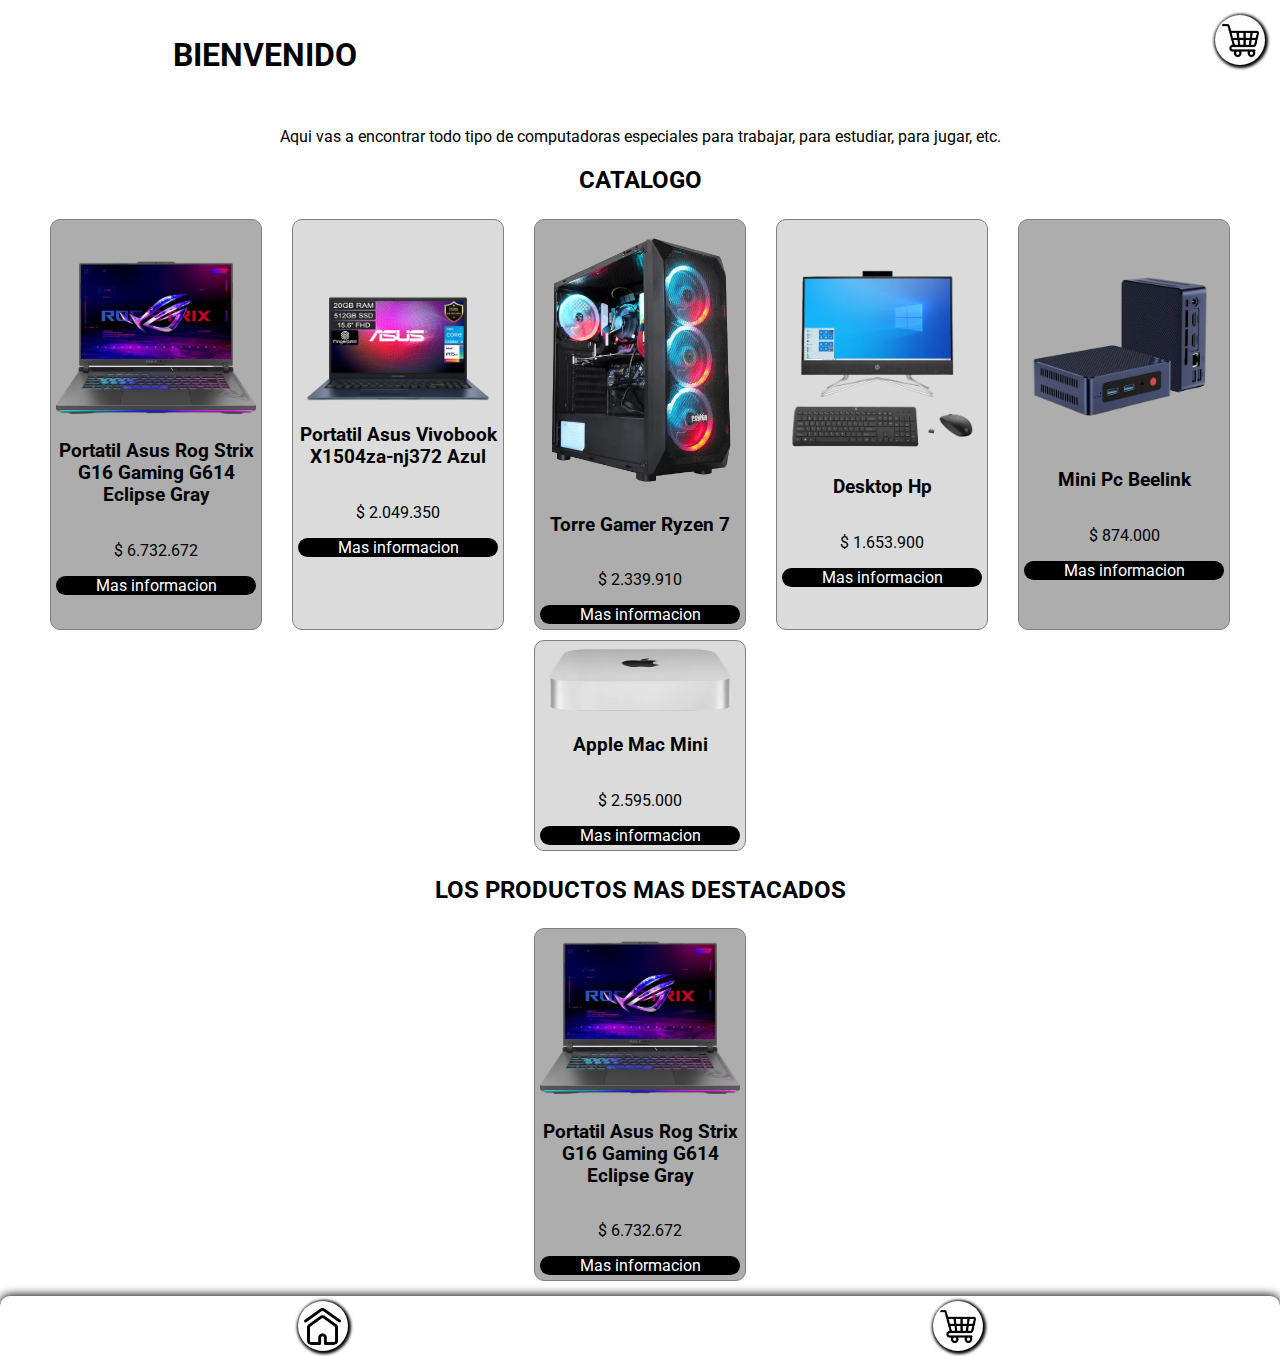
<file: Tienda_de_computadoras/Index.html>
<!DOCTYPE html>
<html lang="en">
    <head>
        <meta charset="UTF-8" />
        <meta name="viewport" content="width=device-width, initial-scale=1.0" />
        <title>Tienda de computadoras</title>
        <link rel="stylesheet" href="./style.css" />
        <script defer src="./script.js"></script>
    </head>
    <body>
        <header>
            <h1>Bienvenido</h1>
            <a href="./html/Carrito.html">
                <img
                    src="./Resources/img/Carrito_compras.png"
                    alt="Carrito_Compras"
                />
            </a>
        </header>
        <main>
            <p>
                Aqui vas a encontrar todo tipo de computadoras especiales para
                trabajar, para estudiar, para jugar, etc.
            </p>
            <h2>Catalogo</h2>
            <section id="Catalogo"></section>
            <h2>Los productos mas destacados</h2>
            <section id="Destacado"></section>
            <footer>
                <a href="./Index.html">
                    <img src="./Resources/img/Casa.png" alt="Inicio" />
                </a>
                <a href="./html/Carrito.html">
                    <img
                        src="./Resources/img/Carrito_compras.png"
                        alt="Carrito_Compras"
                    />
                </a>
            </footer>
        </main>
    </body>
</html>
</file>
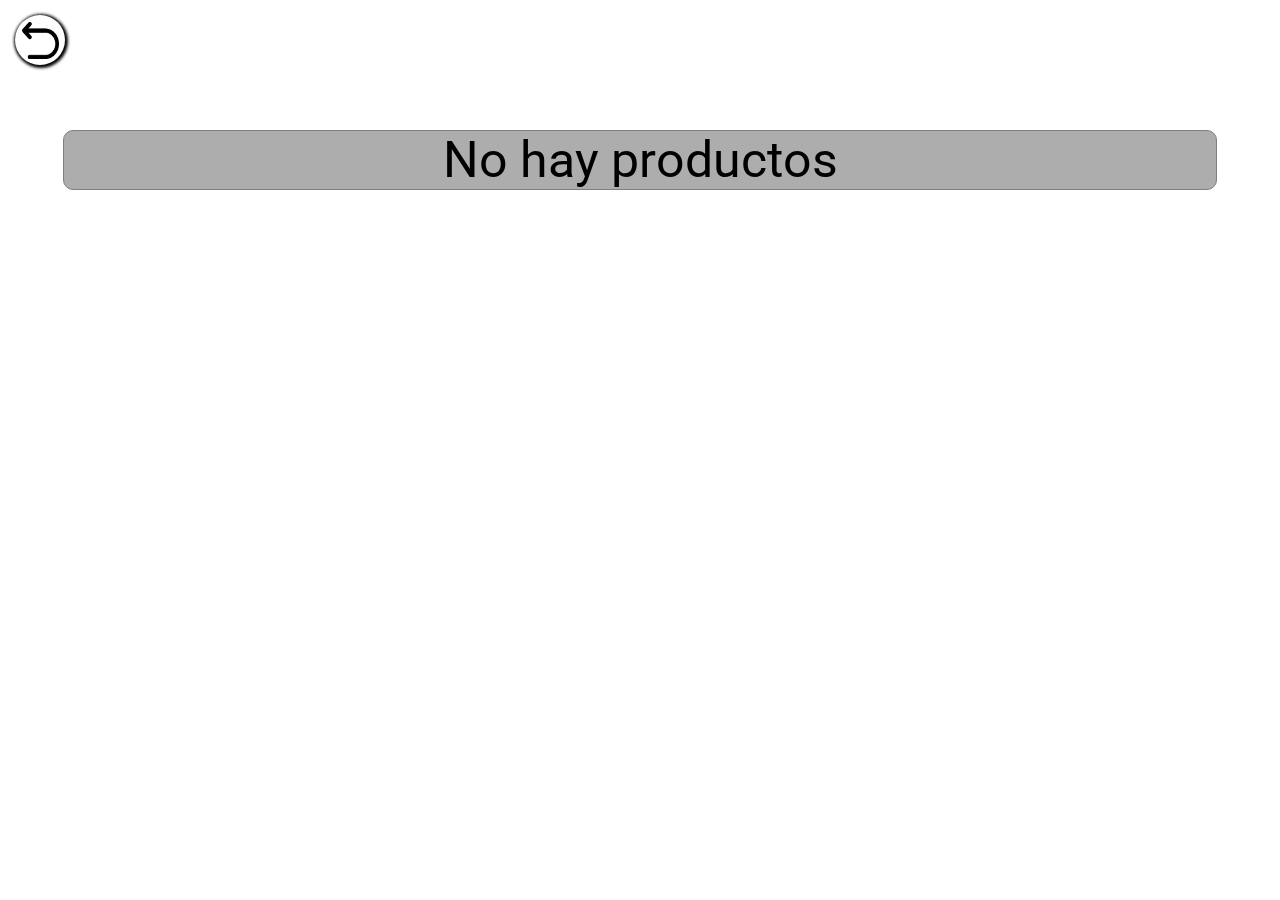
<file: Tienda_de_computadoras/html/Carrito.html>
<!DOCTYPE html>
<html lang="en">
    <head>
        <meta charset="UTF-8" />
        <meta name="viewport" content="width=device-width, initial-scale=1.0" />
        <title>Carrito</title>
        <link rel="stylesheet" href="../css/Carrito.css" />
        <script src="../js/carrito.js"></script>
    </head>
    <body>
        <header>
            <a href="../Index.html">
                <img src="../Resources/img/Regresar.png" alt="Regresar" />
            </a>
        </header>
        <main>
        </main>
    </body>
</html>
</file>
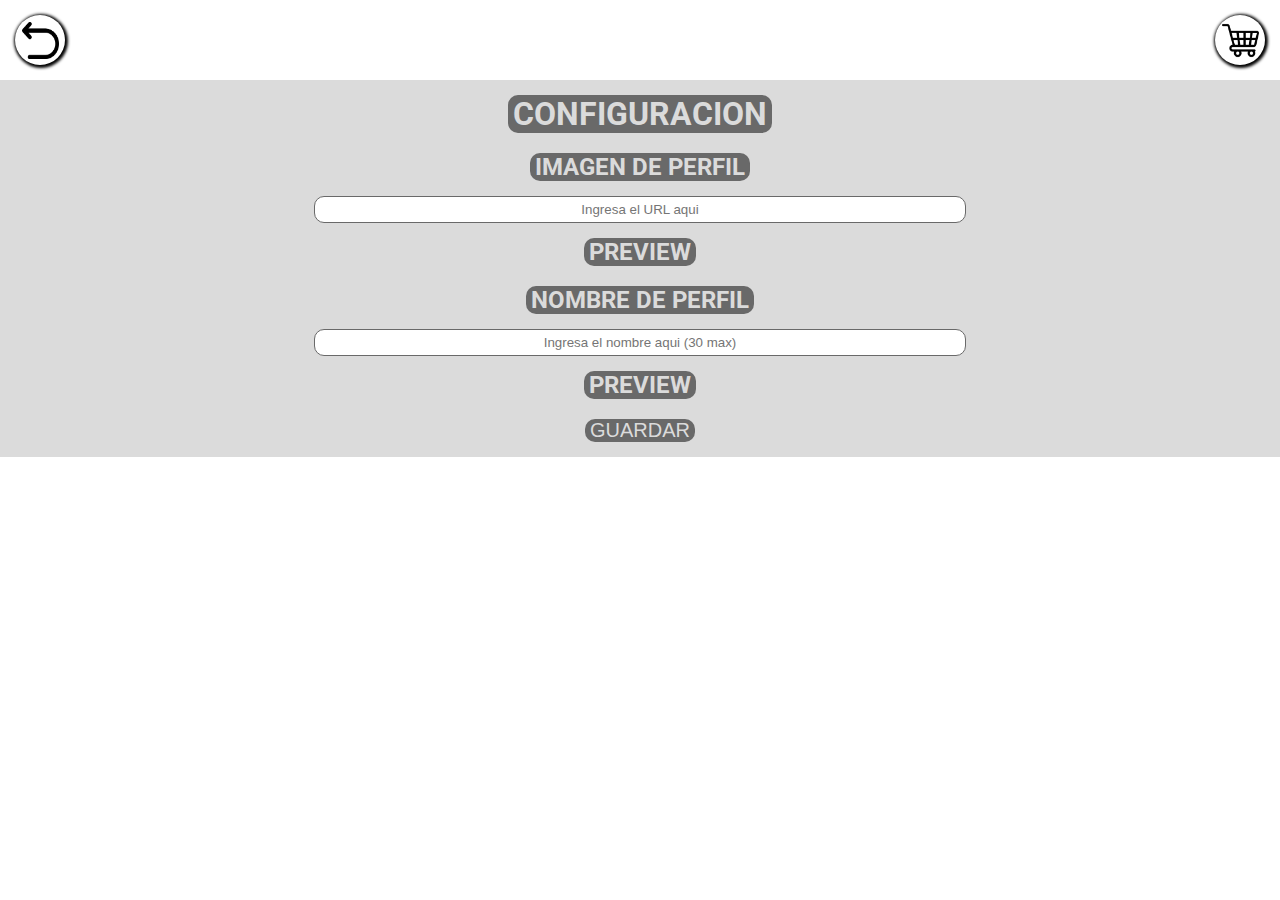
<file: Tienda_de_computadoras/html/Perfil.html>
<!DOCTYPE html>
<html lang="en">
    <head>
        <meta charset="UTF-8" />
        <meta name="viewport" content="width=device-width, initial-scale=1.0" />
        <title>Perfil</title>
        <link rel="stylesheet" href="../css/Perfil.css" />
        <script defer src="../js/Perfil.js"></script>
    </head>
    <body>
        <header>
            <a href="../Index.html">
                <img src="../Resources/img/Regresar.png" alt="Regresar" />
            </a>
            <a href="../html/Carrito.html">
                <img
                    src="../Resources/img/Carrito_compras.png"
                    alt="Carrito_Compras"
                />
            </a>
        </header>
        <main>
            <h1>Configuracion</h1>
            <h2>Imagen de perfil</h2>
            <input
                type="text"
                id="imagen_perfil"
                placeholder="Ingresa el URL aqui"
                onchange="imagenPerfil()"
            />
            <h2>Preview</h2>
            <img
                id="preview_imagen"
                alt="preview_imagen"
                style="display: none"
                onerror="changeError(event)"
            />
            <h2>Nombre de perfil</h2>
            <input
                type="text"
                id="nombre_perfil"
                placeholder="Ingresa el nombre aqui (30 max)"
                onchange="nombrePerfil()"
            />
            <h2>Preview</h2>
            <h3 id="preview_nombre" style="display: none"></h3>
            <button id="guardar_btn" onclick="guardarInformacion()">Guardar</button>
        </main>
    </body>
</html>
</file>
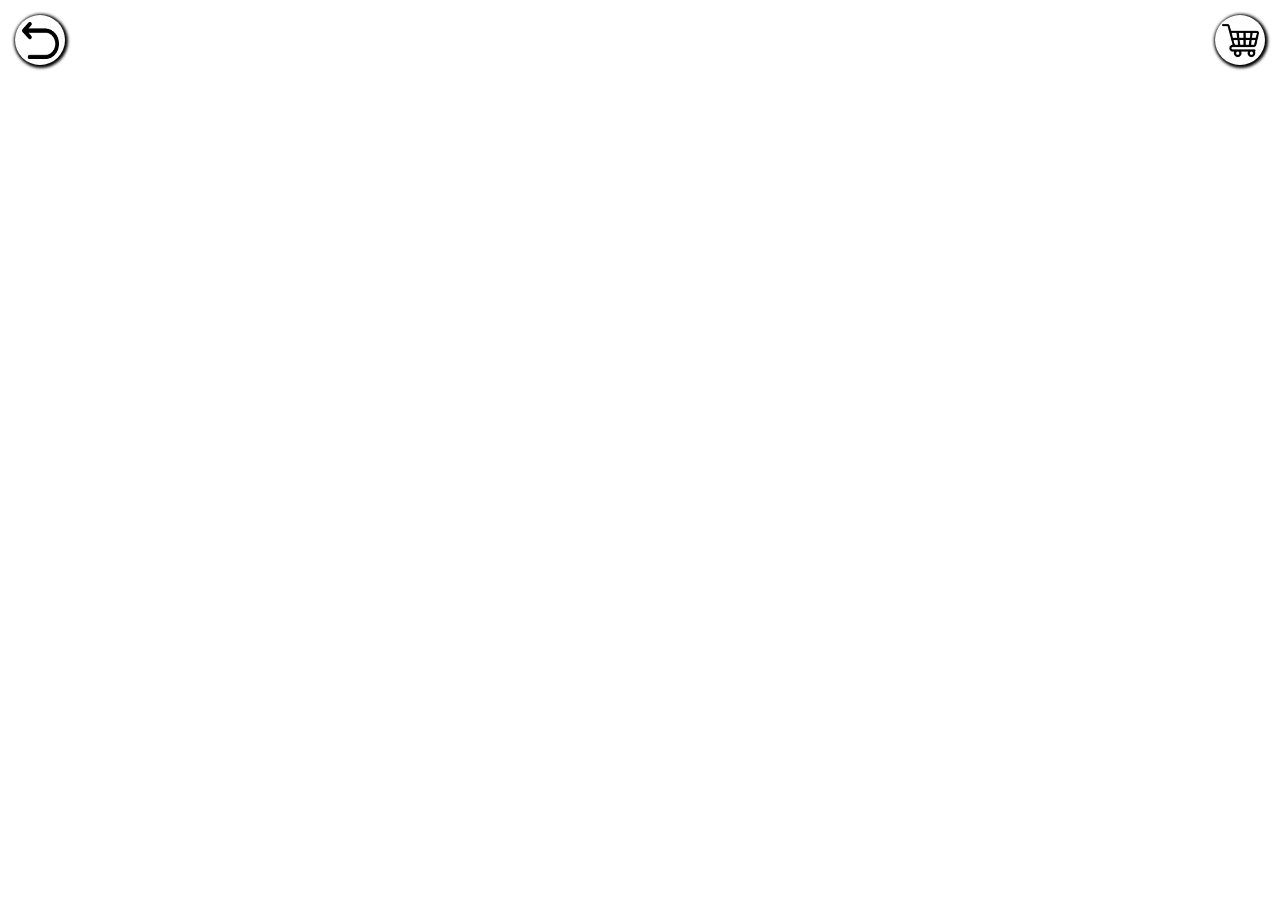
<file: Tienda_de_computadoras/html/Producto.html>
<!DOCTYPE html>
<html lang="en">
    <head>
        <meta charset="UTF-8" />
        <meta name="viewport" content="width=device-width, initial-scale=1.0" />
        <title>Portatil Asus Rog Strix G16 Gaming G614 Eclipse Gray</title>
        <link rel="stylesheet" href="../css/Producto.css" />
        <script defer src="../js/Producto.js"></script>
    </head>
    <body>
        <header>
            <a href="../Index.html">
                <img src="../Resources/img/Regresar.png" alt="Regresar" />
            </a>
            <a href="../html/Carrito.html">
                <img
                    src="../Resources/img/Carrito_compras.png"
                    alt="Carrito_Compras"
                />
            </a>
        </header>
        <main>
        </main>
        <footer>
        </footer>
    </body>
</html>
</file>
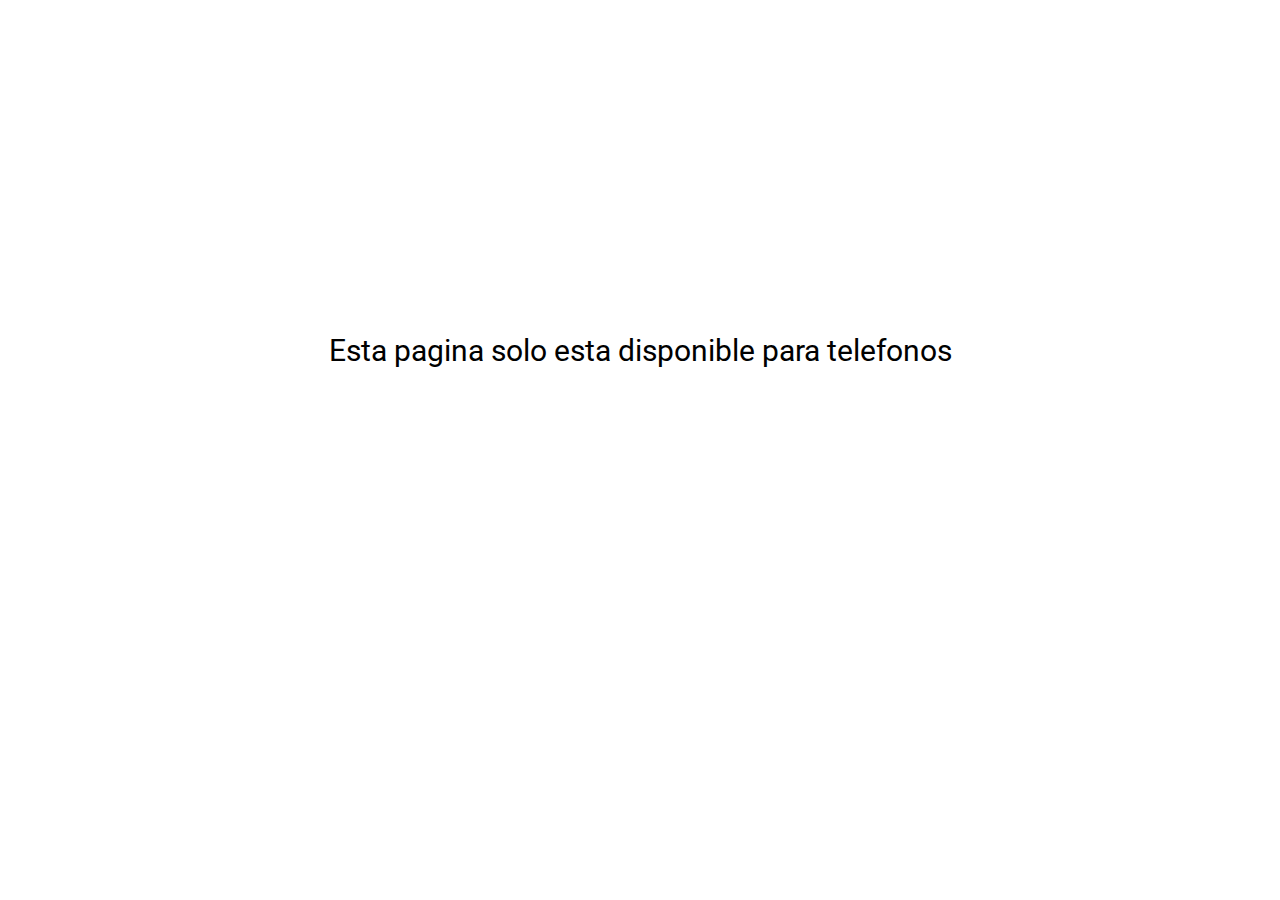
<file: Tienda_de_computadoras/html/Producto_1.html>
<!DOCTYPE html>
<html lang="en">
<head>
    <meta charset="UTF-8">
    <meta name="viewport" content="width=device-width, initial-scale=1.0">
    <title>Portatil Asus Rog Strix G16 Gaming G614 Eclipse Gray</title>
    <link rel="stylesheet" href="../css/Producto_1.css">
</head>
<body>
    <header>
        <a href="../Index.html">
            <img src="../Resources/img/Regresar.png" alt="Regresar">
        </a>
        <a href="../html/Carrito.html">
            <img src="../Resources/img/Carrito_compras.png" alt="Carrito_Compras">
        </a>
    </header>
    <main>
        <img src="../Resources/img/Producto_1.png" alt="Producto_1">
        <div>
            <h1>Portatil Asus Rog Strix G16 Gaming G614 Eclipse Gray</h1>
            <span>$ 6.732.672</span>
            <div class="Rate">
                <img src="../Resources/img/Estrella_rellena.png" alt="Estrella_rellena">
                <img src="../Resources/img/Estrella_rellena.png" alt="Estrella_rellena">
                <img src="../Resources/img/Estrella_rellena.png" alt="Estrella_rellena">
                <img src="../Resources/img/Estrella_rellena.png" alt="Estrella_rellena">
                <img src="../Resources/img/Estrella.png" alt="Estrella">
                <span>576 Review</span>
            </div>
            <h2>Descripcion</h2>
            <p>
                Disfruta de la perfecta combinación de rendimiento y diseño con este ordenador ASUS ROS STRIX G16 G614. Encontrarás en él una excelente herramienta para tus trabajos de todos los días y para tus momentos de entretenimiento. Aprovecha la experiencia extraordinaria que la marca tiene para ofrecerte y optimiza la calidad de tus imágenes y videos.
            </p>
            <h3>
                Alta eficiencia a tu alcance
            </h3>
            <p>
                Su procesador Intel Core i7 de 14 núcleos, está pensado para quienes buscan la máxima exigencia en la productividad. Está destinado a personas que trabajan con programas de diseño, de edición o tienen un nivel de juego alto. Llevará a cabo varios procesos de forma simultánea, sin frenos y te brindará una experiencia excepcional.
            </p>
            <h3>
                Potente disco sólido
            </h3>
            <p>
                El disco sólido de 512 GB hace que el equipo funcione a gran velocidad y por lo tanto te brinda mayor agilidad para operar con diversos programas.
            </p>
            <h3>
                Un procesador exclusivo para los gráficos
            </h3>
            <p>
                Su tarjeta gráfica NVIDIA GeForce RTX 4060 8GB convierte a este dispositivo en una gran herramienta de trabajo para cualquier profesional del diseño. Te permitirá lograr una gran performance en todos tus juegos y en otras tareas cotidianas que impliquen procesamiento gráfico.
            </p>
            <h2>Caracteristicas</h2>
            <ul>
                <li>Procesador Intel Core i7.</li>
                <li>Memoria RAM de 16GB.</li>
                <li>Pantalla LED de 16".</li>
                <li>Resolución de 1920x1200 px.</li>
                <li>Es antirreflejo.</li>
                <li>Tarjeta gráfica NVIDIA GeForce RTX 4060 8GB GDDR6.</li>
                <li>Conexión wifi y bluetooth.</li>
                <li>Cuenta con puerto USB y puerto HDMI.</li>
                <li>Con teclado retroiluminado.</li>
            </ul>
        </div>
    </main>
    <footer>
        <p><span>Precio:</span> $ 6.732.672</p>
        <a href="../html/Carrito.html">Comprar</a>
    </footer>
    <section class="NoDisponible">
        Esta pagina solo esta disponible para telefonos
    </section>
</body>
</html>
</file>
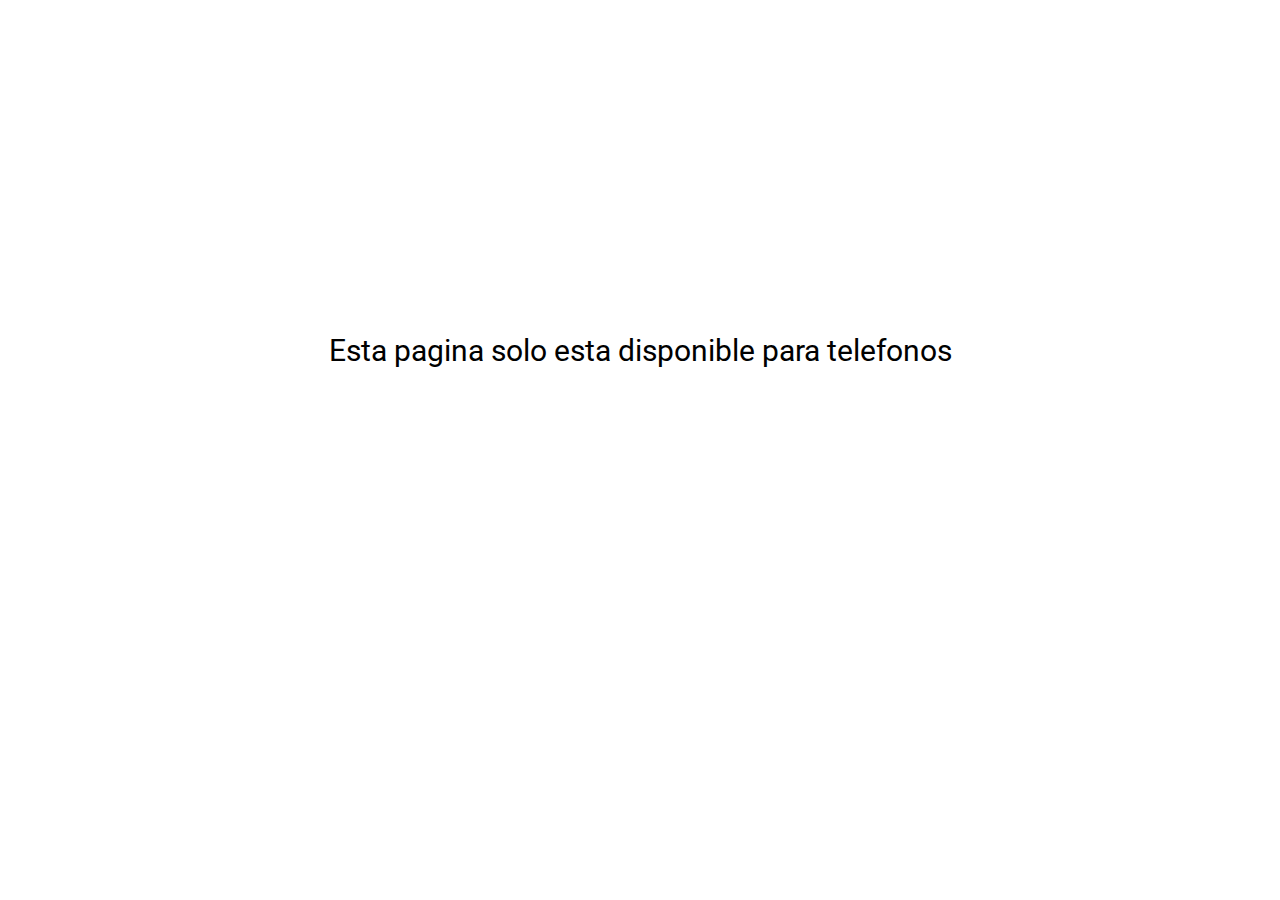
<file: Tienda_de_computadoras/html/Producto_2.html>
<!DOCTYPE html>
<html lang="en">
<head>
    <meta charset="UTF-8">
    <meta name="viewport" content="width=device-width, initial-scale=1.0">
    <title>Portatil Asus Rog Strix G16 Gaming G614 Eclipse Gray</title>
    <link rel="stylesheet" href="../css/Producto_2.css">
</head>
<body>
    <header>
        <a href="../Index.html">
            <img src="../Resources/img/Regresar.png" alt="Regresar">
        </a>
        <a href="../html/Carrito.html">
            <img src="../Resources/img/Carrito_compras.png" alt="Carrito_Compras">
        </a>
    </header>
    <main>
        <img src="../Resources/img/Producto_2.png" alt="Producto_2">
        <div>
            <h1>Portatil Asus Vivobook X1504za-nj372 Azul</h1>
            <span>$ 2.049.350</span>
            <div class="Rate">
                <img src="../Resources/img/Estrella_rellena.png" alt="Estrella_rellena">
                <img src="../Resources/img/Estrella_rellena.png" alt="Estrella_rellena">
                <img src="../Resources/img/Estrella_rellena.png" alt="Estrella_rellena">
                <img src="../Resources/img/Estrella_rellena.png" alt="Estrella_rellena">
                <img src="../Resources/img/Estrella_rellena.png" alt="Estrella_rellena">
                <span>1423 Review</span>
            </div>
            <h2>Descripcion</h2>
            <p>
                Convierte las tareas cotidianas en algo especial con Vivobook 15, tu herramienta esencial para hacer las cosas más fácilmente, en cualquier lugar. También es completamente fácil de usar, con su bisagra plana de 180° y el protector físico de la cámara web. ASUS Antimicrobial Guard Plus protege las superficies que se tocan con frecuencia de bacterias dañinas, salvaguardando su salud. ¡Haz que todos tus días sean más agradables con Vivobook 15!
            </p>
            <p>
                Con Vivobook 15, siempre estará listo para realizar cualquier tarea cotidiana, ya sea trabajo, juego o entretenimiento. Independientemente de lo que necesite lograr, siempre hay suficiente potencia informática disponible con procesador Intel de 12.ª generación.® Core™, 20GB de memoria rápida, 512Gb de almacenamiento SSD rápido y una amplia gama de conectividad inalámbrica hasta WiFi 6 le permite cargar contenido en línea en un abrir y cerrar de ojos.
            </p>
            <h3>
                Carga con velocidad
            </h3>
            <p>
                Vivobook 15 admite carga rápida, lo que le permite cargar una batería baja al 60 % en tan solo 49 minutos, ¡para que pueda estar listo y funcionando más rápido que nunca!
            </p>
            <h2>Caracteristicas</h2>
            <ul>
                <li>Procesador Intel Core i5.</li>
                <li>Memoria RAM de 20GB.</li>
                <li>Pantalla LED de 15.6".</li>
                <li>Resolución de 1920x1080 px.</li>
                <li>Tarjeta gráfica Gráficos Intel® Iris® X.</li>
                <li>Conexión wifi y bluetooth.</li>
                <li>Cuenta con 4 puertos USB y puerto HDMI.</li>
                <li>Posee pad numérico.</li>
                <li>Modo de sonido Stereo.</li>
            </ul>
        </div>
    </main>
    <footer>
        <p><span>Precio:</span> $ 2.049.350</p>
        <a href="../html/Carrito.html">Comprar</a>
    </footer>
    <section class="NoDisponible">
        Esta pagina solo esta disponible para telefonos
    </section>
</body>
</html>
</file>
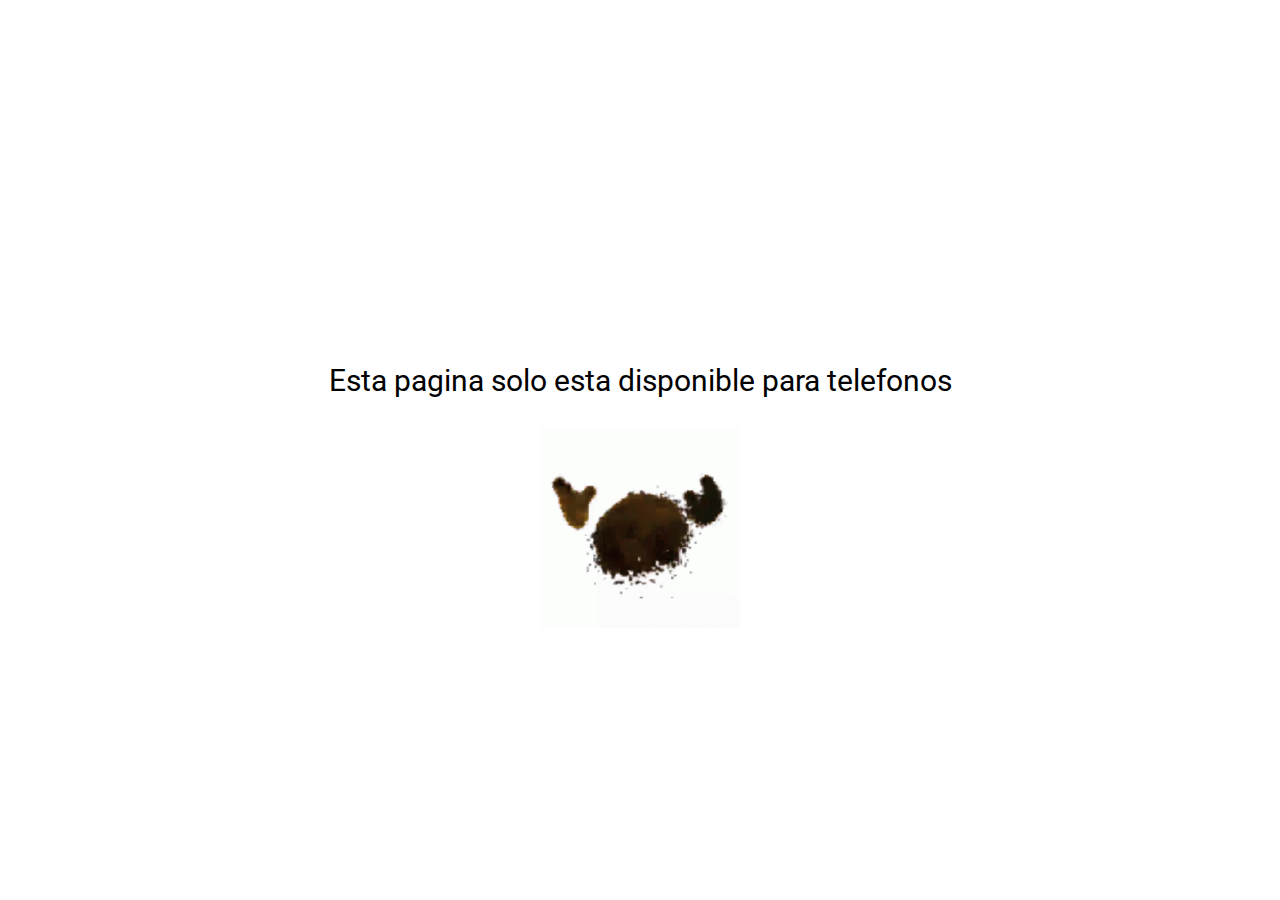
<file: Tienda_de_computadoras/html/Producto_3.html>
<!DOCTYPE html>
<html lang="en">
<head>
    <meta charset="UTF-8">
    <meta name="viewport" content="width=device-width, initial-scale=1.0">
    <title>Torre Gamer Ryzen 7</title>
    <link rel="stylesheet" href="../css/Producto_1.css">
</head>
<body>
    <header>
        <a href="../Index.html">
            <img src="../Resources/img/Regresar.png" alt="Regresar">
        </a>
        <a href="../html/Carrito.html">
            <img src="../Resources/img/Carrito_compras.png" alt="Carrito_Compras">
        </a>
    </header>
    <main>
        <img src="../Resources/img/Producto_3.png" alt="Producto_3">
        <div class="Informacion">
            <h1>Torre Gamer Ryzen 7</h1>
            <span>$ 2.339.910</span>
            <div class="Rate">
                <img src="../Resources/img/Estrella_rellena.png" alt="Estrella_rellena">
                <img src="../Resources/img/Estrella_rellena.png" alt="Estrella_rellena">
                <img src="../Resources/img/Estrella_rellena.png" alt="Estrella_rellena">
                <img src="../Resources/img/Estrella.png" alt="Estrella">
                <img src="../Resources/img/Estrella.png" alt="Estrella">
                <span>612 Review</span>
            </div>
            <h2>Especificaciones Técnicas</h2>
            <h3>Chasis</h3>
            <ul>
                <li>Torre Power Group L18.</li>
                <li>Acrílico Lateral Transparente.</li>
                <li><strong>Tamaño del chasis:</strong> 410*195*450mm (Largo*Ancho*Alto).</li>
                <li>1 x USB3.0 + 2 x USB2.0 + HD Audio, puertos ubicados en la parte superior.</li>
                <li>4 Ventiladores ARGB.</li>
                <li>Fuente de poder real de 350W.</li>
            </ul>
            <h3>Board</h3>
            <ul>
                <li>Soporta Socket AMD AM4 Ryzen™ 3000, 4000 G-Series y 5000 Series Desktop Processors.</li>
                <li>Soporta memoria DDR4 4600+ (OC) (Ryzen CPU).</li>
                <li>1 PCIe 3.0 x16, 1 PCIe 3.0 x1.</li>
                <li><strong>Opciones de salida gráficos:</strong> HDMI, DVI-D, VGA.</li>
                <li>Audio 7.1 canales HD (Realtek ALC887 Audio Codec), Capacitadores de audio ELNA.</li>
                <li>4 SATA3, 1 Ultra M.2 (PCIe Gen3 x4 & SATA3).</li>
                <li>6 USB 3.1 Gen1 (2 Frontales, 4 Traseros).</li>
                <li>Realtek Gigabit LAN.</li>
            </ul>
            <h3>Procesador</h3>
            <ul>
                <li><strong>Referencia:</strong> AMD Ryzen™ 7 5700G</li>
                <li><strong># de núcleos de CPU:</strong> 8</li>
                <li><strong># de hilos:</strong> 16</li>
                <li><strong>Velocidad base de reloj:</strong> 3.8GHz</li>
                <li><strong>Max Turbo Core Speed:</strong> 4.6GHz</li>
                <li><strong># de GPU Cores:</strong> 8</li>
                <li><strong>Graphics Model:</strong> Radeon™ Graphics</li>
                <li><strong>Shader cores:</strong> 512</li>
                <li><strong>Graphics Frequency:</strong> 2000 MHZ</li>
                <li><strong>Caché L2 total:</strong> 4MB</li>
                <li><strong>Caché L3 total:</strong> 16MB</li>
                <li><strong>Package:</strong> AM4</li>
                <li><strong>Versión de PCI Express:</strong> PCIe 3.0</li>
                <li><strong>Thermal Solution:</strong> Wraith Stealth</li>
                <li><strong>Default TDP / TDP:</strong> 65W</li>
            </ul>
            <h3>Disco Duro</h3>
            <ul>
                <li>Disco Sólido SSD 1TB</li>
            </ul>
            <h3>Memoria Ram</h3>
            <ul>
                <li><strong>Tamaño:</strong> 32768MB (1X32GB ó 2X16GB)</li>
                <li><strong>Tipo de memoria:</strong> DDR4</li>
                <li><strong>Memory Clock Speed:</strong> 3200MHZ Blindada</li>
                <li><strong>Número de Pines:</strong> 288</li>
            </ul>
        </div>
    </main>
    <footer>
        <p><span>Precio:</span> $ 2.339.910</p>
        <a href="../html/Carrito.html">Comprar</a>
    </footer>
    <section class="NoDisponible">
        <p>Esta pagina solo esta disponible para telefonos</p>
        <img src="../Resources/gif/No_disponible.gif" alt="No_disponible">
    </section>
</body>
</html>
</file>
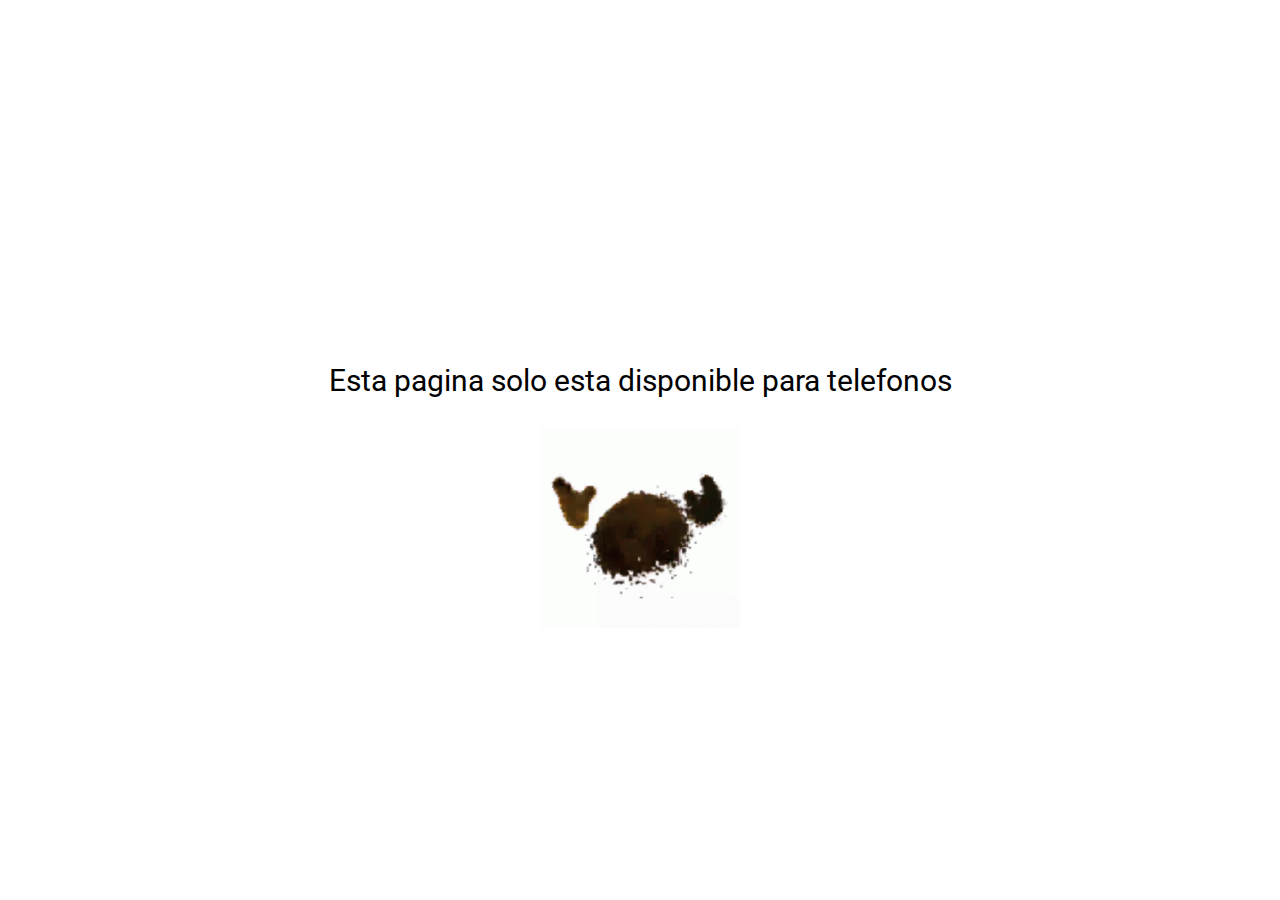
<file: Tienda_de_computadoras/html/Producto_4.html>
<!DOCTYPE html>
<html lang="en">
<head>
    <meta charset="UTF-8">
    <meta name="viewport" content="width=device-width, initial-scale=1.0">
    <title>Desktop Hp</title>
    <link rel="stylesheet" href="../css/Producto_2.css">
</head>
<body>
    <header>
        <a href="../Index.html">
            <img src="../Resources/img/Regresar.png" alt="Regresar">
        </a>
        <a href="../html/Carrito.html">
            <img src="../Resources/img/Carrito_compras.png" alt="Carrito_Compras">
        </a>
    </header>
    <main>
        <img src="../Resources/img/Producto_4.png" alt="Producto_4">
        <div class="Informacion">
            <h1>Desktop Hp</h1>
            <span>$ 1.653.900</span>
            <div class="Rate">
                <img src="../Resources/img/Estrella_rellena.png" alt="Estrella_rellena">
                <img src="../Resources/img/Estrella_rellena.png" alt="Estrella_rellena">
                <img src="../Resources/img/Estrella_rellena.png" alt="Estrella_rellena">
                <img src="../Resources/img/Estrella.png" alt="Estrella">
                <img src="../Resources/img/Estrella.png" alt="Estrella">
                <span>723 Review</span>
            </div>
            <h2>Descripcion</h2>
            <h3>La All-in-One que tu familia necesita.</h3>
            <p>
                El equipo Todo-en-Uno HP combina la potencia de un equipo de escritorio con la belleza de una pantalla moderna y delgada en un dispositivo confiable que está diseñado para crecer contigo.
            </p>
            <h3>Construida para durar.</h3>
            <p>
                Puedes renovar tu computadora sin perder la garantía, ampliando la memoria o incrementando el almacenamiento.
            </p>
            <h3>Un equipo potente.</h3>
            <p>
                Supera los días de mayor actividad y guarda todo lo que amas gracias al desempeño de un confiable procesador y el abundante almacenamiento.
            </p>
            <h3>Se diseñó con inteligencia.</h3>
            <p>
                La pantalla con micro bordes en tres lados te permite ver más de tu pantalla gracias a una cámara de privacidad emergente que puedes cerrar cuando no está en uso.
            </p>
            <h2>Caracteristicas</h2>
            <ul>
                <li><strong>Procesador:</strong> Intel® CoreTM i3-1125G4 (up to 3.7 GHz with Intel® Turbo Boost Technology, 8 MB cache, 4 cores)</li>
                <li><strong>Tarjeta Gráfica:</strong> Intel® UHD</li>
                <li><strong>RAM:</strong> 8 GB DDR4-3200 MHz RAM (1 x 8 GB)</li>
                <li><strong>Almacenamiento:</strong> 256 GB PCIe® NVMeTM M.2 SSD</li>
                <li><strong>Pantalla:</strong> 60.5 cm (23.8") diagonal FHD display</li>
                <li><strong>Pantalla Táctil:</strong> No</li>
                <li><strong>Sistema Operativo:</strong> Windows 11 Home</li>
                <li><strong>Batería:</strong> Adaptador de alimentación de CA inteligente de 65 W</li>
                <li><strong>Sonido:</strong> DTS Headphone:</strong>XTM; Altavoces dobles de 2 W</li>
                <li><strong>Teclado:</strong> HP 230 Black Wireless Keyboard and Mouse combo</li>
                <li><strong>Puertos:</strong> 2 USB Tipo-A con velocidad de señalización de 5 Gb/s; 2 USB 2.0 Tipo-A; 1 salida HDMI de 1,4; 1 combinación de audífonos/micrófono; 1 RJ-45</li>
                <li><strong>Cámara:</strong> Cámara de privacidad HP Wide Vision 1080p FHD IR con micrófonos digitales de matriz dual integrados</li>
                <li><strong>Conectividad:</strong> Realtek RTL8822CE 802.11a/b/g/n/ac (2x2) Wi-Fi® and Bluetooth® 5 wireless card</li>
                <li><strong>Incluido en la Caja:</strong> HP 230 Black Wireless Keyboard and Mouse combo</li>
                <li><strong>Color:</strong> Negro</li>
            </ul>
        </div>
    </main>
    <footer>
        <p><span>Precio:</span> $ 1.653.900</p>
        <a href="../html/Carrito.html">Comprar</a>
    </footer>
    <section class="NoDisponible">
        <p>Esta pagina solo esta disponible para telefonos</p>
        <img src="../Resources/gif/No_disponible.gif" alt="No_disponible">
    </section>
</body>
</html>
</file>
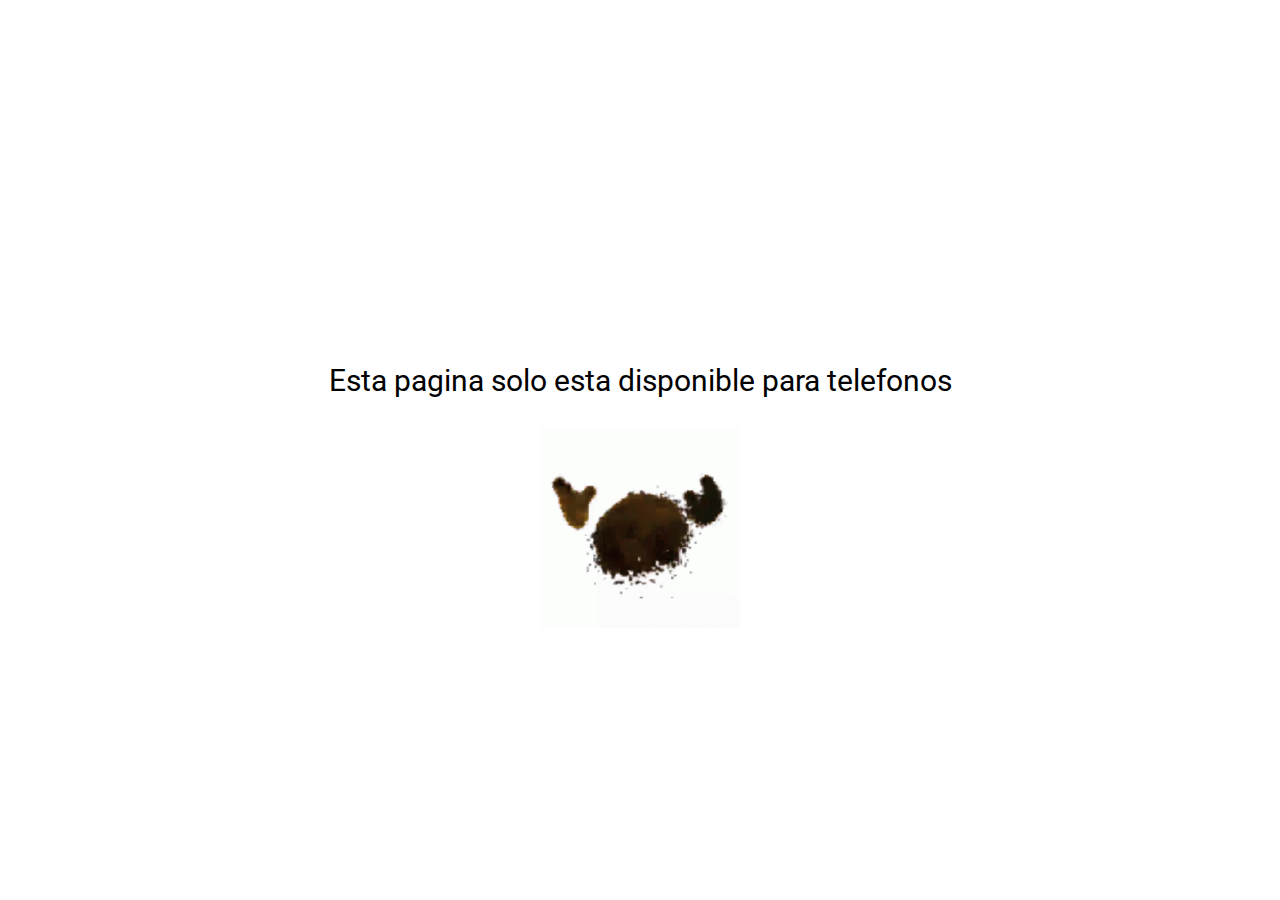
<file: Tienda_de_computadoras/html/Producto_5.html>
<!DOCTYPE html>
<html lang="en">
<head>
    <meta charset="UTF-8">
    <meta name="viewport" content="width=device-width, initial-scale=1.0">
    <title>Mini Pc Beelink</title>
    <link rel="stylesheet" href="../css/Producto_1.css">
</head>
<body>
    <header>
        <a href="../Index.html">
            <img src="../Resources/img/Regresar.png" alt="Regresar">
        </a>
        <a href="../html/Carrito.html">
            <img src="../Resources/img/Carrito_compras.png" alt="Carrito_Compras">
        </a>
    </header>
    <main>
        <img src="../Resources/img/Producto_5.png" alt="Producto_5">
        <div class="Informacion">
            <h1>Mini Pc Beelink</h1>
            <span>$ 874.000</span>
            <div class="Rate">
                <img src="../Resources/img/Estrella_rellena.png" alt="Estrella_rellena">
                <img src="../Resources/img/Estrella_rellena.png" alt="Estrella_rellena">
                <img src="../Resources/img/Estrella_rellena.png" alt="Estrella_rellena">
                <img src="../Resources/img/Estrella_rellena.png" alt="Estrella_rellena">
                <img src="../Resources/img/Estrella.png" alt="Estrella">
                <span>4231 Review</span>
            </div>
            <h2>Descripcion</h2>
            <p>
                La última 12ª Intel Alder Lake-N100: la mini PC Beelink Mini S12 Pro funciona con el último procesador Intel de 12ª generación Alder Lake-N100 (4C/4T, 6M Smart Cache, hasta 3.4GHz, 25W TDP), ofrece un rendimiento más del 25% más alto que N5105. En comparación con la mini PC U59 Pro, el Mini S12 Pro es más pequeño, solo 4.52 x 4.01 x 1.54 pulgadas. Más fácil de llevar a cualquier lugar para un trabajo flexible. El tamaño compacto hace que la mini computadora sea la mejor opción para su trabajo ligero de oficina, reproducción de video 4K, educación en línea, diseño, etc.
            </p>
            <p>
                16 GB DDR4 + 500 GB SSD, compatible con actualizaciones: la mini PC Beelink N100 tiene un solo canal integrado de 16 GB DDR4 RAM (máximo 3200 MHz) y 500 GB PCIe 1X SSD. Puede reemplazar el SSD a un máximo de 2 TB o agregar 2 TB de 2.5 pulgadas 0.276 in HDD/M.2 SSD 2280 (no incluido) para ampliar el almacenamiento. La gran capacidad le permite cambiar de ida y vuelta entre más aplicaciones y guardar más documentos o películas favoritas.
            </p>
            <p>
                Gráficos UHD y pantalla dual 4K: la mini computadora de escritorio está equipada con gráficos Intel UHD (máximo 750 MHz), ofrece un potente rendimiento gráfico, admite reproducción de video 4K y decodificación AV1, conecta la PC con un proyector como cine en casa, disfruta de una variedad de entretenimientos. Dos puertos HDMI 2.0 le permiten realizar múltiples tareas de manera eficiente en dos pantallas de 4K@60Hz. Es conveniente ocultar las mini PC en la parte posterior del monitor o HDTV a través del soporte VESA, liberarlo del escritorio desordenado.
            </p>
            <p>
                WiFi6 estable y BT5.2 rápido: la última conectividad inalámbrica con 802.11ax que ofrece velocidades de hasta 600 Mbps. El Bluetooth 5.2 incorporado le permite conectar múltiples dispositivos inalámbricos como ratones, teclado, equipos de monitoreo, impresora y monitor. Tecnología de conexión inalámbrica de alta velocidad, velocidad de transmisión confiable y eficiente, proporcionando una experiencia de Internet más rápida para navegar y transmitir. La PC pequeña admite Wake On LAN, PXE Boot, RTC Wake y Auto Power On, ideal para usar como servidor.
            </p>
            <p>
                Interfaz mejorada + disipación de calor eficiente: la micro PC Mini S12 Pro viene con múltiples interfaces (4 USB 3.2 Gen2, 2 HDMI2.0, 1 LAN de 1000 M, 1 conector de audio, 1 conector de CC). Los nuevos puertos USB3.2 Gen2 actualizados funcionan a velocidades de hasta 10 Gbps, que es 2 veces más rápido que el USB3.0. El ventilador ultrasilencioso, el disipador de calor y la cubierta de refrigeración del disco duro integrados ayudan a enfriar el procesador de la CPU y reducir la pérdida de hardware, ofreciendo una velocidad de respuesta más rápida.
            </p>
            <h2>Caracteristicas</h2>
            <ul>
                <li><strong>Marzo:</strong> Beelink</li>
                <li><strong>Nombre del modelo:</strong> MINI S</li>
                <li><strong>Color:</strong> Azul marino</li>
                <li><strong>Usos específicos del producto:</strong> Oficina de negocios, Multimedia, Educación</li>
                <li><strong>Tipo de diseño de computadora personal:</strong> Mini PC</li>
                <li><strong>Sistema operativo:</strong> Windows 11 pro</li>
                <li><strong>Máxima resolución de pantalla:</strong> 3840 x 2160 pixels, Support 4K@60Hz</li>
                <li><strong>Procesador:</strong> 3.4 GHz</li>
                <li><strong>Núcleo/subproceso:</strong> 4C/4T, caché inteligente de 6 MB</li>
                <li><strong>Base / Frecuencia de ráfaga:</strong> 0.8GHz - 3.4GHz, TDP 6W</li>
                <li><strong>CPU:</strong> Intel Alder Lake-N100</li>
                <li><strong>RAM:</strong> (SO-DIMM) 16GB DDR4 (3200MHz)</li>
                <li><strong>Velocidad de memoria:</strong> 3,4 GHz</li>
                <li><strong>Disco Duro:</strong> ROM (M.2 2280 SSD) 500GB PCIe X1 SSD (800MB / s)</li>
                <li><strong>Coprocesador de gráficos:</strong> Gráficos Intel UHD 750MHz</li>
                <li><strong>Marca:</strong> Chipset Intel</li>
                <li><strong>Descripción de la tarjeta:</strong> Integrado</li>
                <li><strong>Tipo de conexión inalámbrica:</strong> WiFi 6(802.11ax), BT 5.2</li>
                <li><strong>Dimensiones del producto:</strong> 4,53 x 4,02 x 1,61 pulgadas</li>
                <li><strong>Tipo de memoria del equipo:</strong> SODIMM</li>
                <li><strong>Salidas de vídeo:</strong> 2 x HDMI</li>
                <li><strong>Ethernet:</strong> Realte 8111H 1000Mbps</li>
                <li><strong>Interfaz de la unidad de disco duro:</strong> PCIE x 2</li>
                <li><strong>Ranura interna:</strong> Ranura DDR x1, M.2 PCIe 1X Ranura x1, 2.5" SATA III HDD/SSD Ranura x1</li>
            </ul>
        </div>
    </main>
    <footer>
        <p><span>Precio:</span> $ 874.000</p>
        <a href="../html/Carrito.html">Comprar</a>
    </footer>
    <section class="NoDisponible">
        <p>Esta pagina solo esta disponible para telefonos</p>
        <img src="../Resources/gif/No_disponible.gif" alt="No_disponible">
    </section>
</body>
</html>
</file>
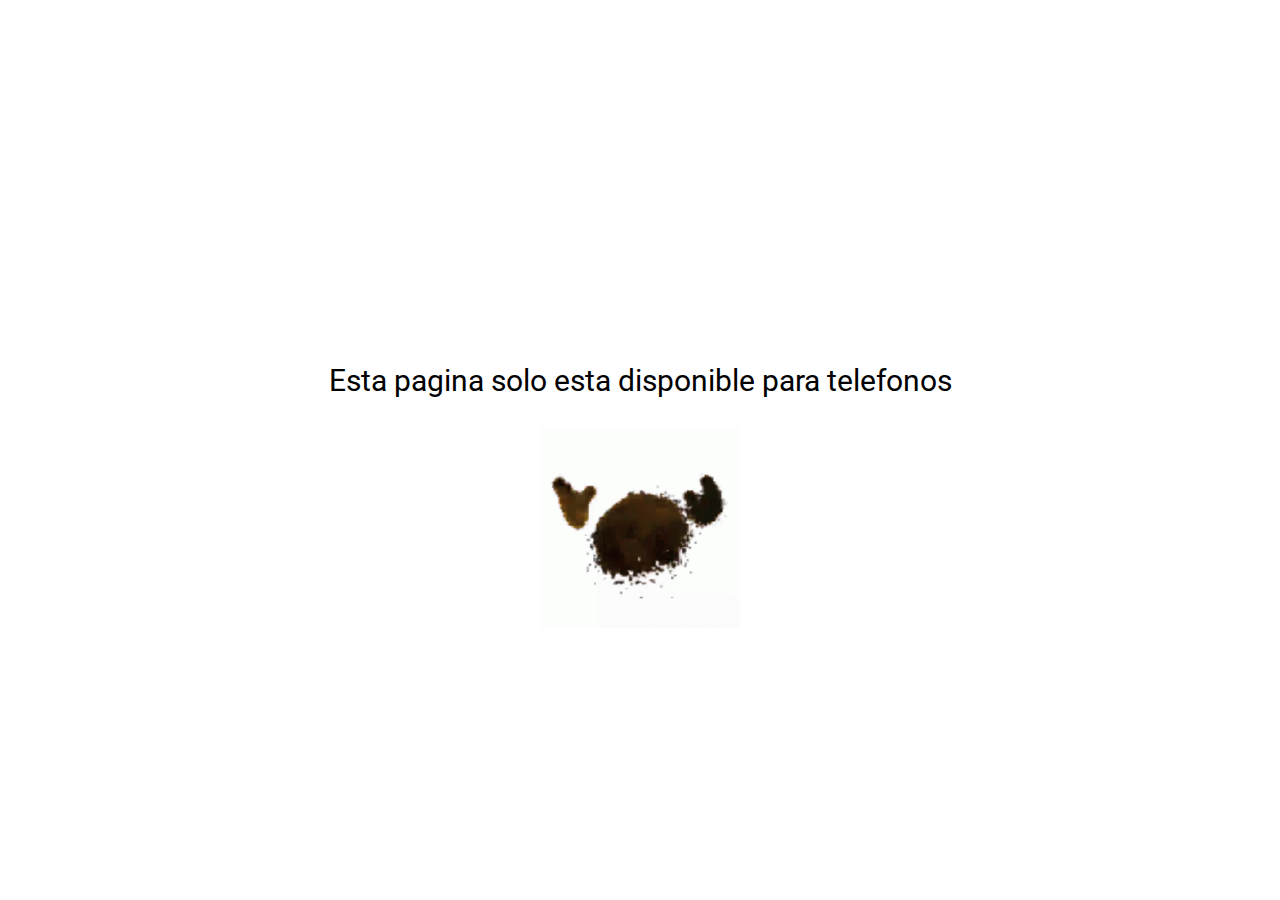
<file: Tienda_de_computadoras/html/Producto_6.html>
<!DOCTYPE html>
<html lang="en">
<head>
    <meta charset="UTF-8">
    <meta name="viewport" content="width=device-width, initial-scale=1.0">
    <title>Apple Mac Mini</title>
    <link rel="stylesheet" href="../css/Producto_2.css">
</head>
<body>
    <header>
        <a href="../Index.html">
            <img src="../Resources/img/Regresar.png" alt="Regresar">
        </a>
        <a href="../html/Carrito.html">
            <img src="../Resources/img/Carrito_compras.png" alt="Carrito_Compras">
        </a>
    </header>
    <main>
        <img src="../Resources/img/Producto_6.png" alt="Producto_6">
        <div class="Informacion">
            <h1>Apple Mac Mini</h1>
            <span>$ 2.595.000</span>
            <div class="Rate">
                <img src="../Resources/img/Estrella_rellena.png" alt="Estrella_rellena">
                <img src="../Resources/img/Estrella_rellena.png" alt="Estrella_rellena">
                <img src="../Resources/img/Estrella_rellena.png" alt="Estrella_rellena">
                <img src="../Resources/img/Estrella_rellena.png" alt="Estrella_rellena">
                <img src="../Resources/img/Estrella.png" alt="Estrella">
                <span>3214 Review</span>
            </div>
            <h2>Descripcion</h2>
            <p>
                Mac mini es la mini pc de Apple. Con esta CPU se puede trabajar, crear y también jugar, ya que tiene un rendimiento extraordinario, gran capacidad de almacenamiento y velocidad tanto para procesar gráficos como para realizar tareas simples.
            </p>
            <h2>Caracteristicas</h2>
            <ul>
                <li><strong>Nombre del sistema operativo:</strong> macOS</li>
                <li><strong>Capacidad de almacenamiento:</strong> 256 GB</li>
                <li><strong>Memoria RAM:</strong> 8 GB</li>
                <li><strong>Procesador:</strong> M2</li>
                <li><strong>Voltaje:</strong> 100V/240V</li>
                <li><strong>Sistemas operativos compatibles:</strong> macOS.</li>
                <li>Tiene 2 puertos USB Thunderbolt, Type A.</li>
                <li><strong>Puertos de video:</strong> HDMI, Thunderbolt 3.</li>
                <li>Altavoces incorporados.</li>
                <li>Conexión para auriculares.</li>
                <li>Con Bluetooth.</li>
                <li>Puerto Ethernet incorporado.</li>
                <li><strong>Dimensiones:</strong> 3.6cm de alto x 19.7cm de ancho x 19.7cm de profundidad y pesa 1.2kg.</li>
                <li>Cómoda y práctica para realizar todo tipo de tareas. </li>
            </ul>
        </div>
    </main>
    <footer>
        <p><span>Precio:</span> $ 2.595.000</p>
        <a href="../html/Carrito.html">Comprar</a>
    </footer>
    <section class="NoDisponible">
        <p>Esta pagina solo esta disponible para telefonos</p>
        <img src="../Resources/gif/No_disponible.gif" alt="No_disponible">
    </section>
</body>
</html>
</file>
<file: Tienda_de_computadoras/style.css>
@import url("https://fonts.googleapis.com/css2?family=Roboto:ital,wght@0,100;0,300;0,400;0,500;0,700;0,900;1,100;1,300;1,400;1,500;1,700;1,900&display=swap");
/* general */
body {
    font-family: "Roboto", sans-serif;
    display: flex;
    flex-direction: column;
    margin: 0px;
    overflow-wrap: break-word;
    text-align: center;
}
h1 {
    text-transform: uppercase;
    width: 40%;
}
h2 {
    text-transform: uppercase;
}
/* encabezado */
header {
    display: flex;
    justify-content: space-between;
    margin: 15px;
    flex-wrap: wrap;
}
header a {
    display: flex;
    justify-content: center;
    align-items: center;
    width: 50px;
    height: 50px;
    border-radius: 50%;
    box-shadow: 1px 1px 3px 2px black;
}
header a img {
    width: 74%;
    height: 74%;
}
/* main */
main p,
main h2 {
    padding: 0px 10px;
}
main div {
    display: flex;
    flex-direction: column;
    border: 1px solid gray;
    margin: 5px 15px;
    padding: 5px;
    width: 200px;
    border-radius: 10px;
    transition-duration: 3s;
    justify-content: center;
}
main div a {
    color: white;
    background-color: black;
    border-radius: 10px;
    text-decoration: none;
    padding: 0px 5px;
    transition-duration: 1s;
}
main div a:hover {
    color: black;
    background-color: white;
}
main div.Color1 {
    background-color: hsl(0, 0%, 68%);
}
main div.Color2 {
    background-color: hsl(0, 0%, 86%);
}
main section#Catalogo {
    display: flex;
    overflow-x: scroll;
}
main section#Destacado {
    display: flex;
    overflow-x: scroll;
}
/* footer */
footer {
    display: flex;
    justify-content: space-around;
    flex-wrap: wrap;
    margin: 10px 0px 0px 0px;
    padding: 5px;
    box-shadow: 0px -1px 10px 0px black;
    border-radius: 10px 10px 0px 0px;
}
footer a {
    display: flex;
    justify-content: center;
    align-items: center;
    width: 50px;
    height: 50px;
    border-radius: 50%;
    box-shadow: 1px 1px 3px 2px black;
}
footer a img {
    width: 74%;
    height: 74%;
    border-radius: 20%;
}
@media (min-width: 500px) {
    main section#Catalogo {
        flex-wrap: wrap;
        justify-content: center;
        overflow-x: hidden;
    }
    main section#Destacado {
        flex-wrap: wrap;
        justify-content: center;
        overflow-x: hidden;
    }
}
@media (max-width: 220px) {
    h1 {
        font-size: 14vw;
    }
}
@media (max-width: 180px) {
    header {
        display: block;
    }
    header a {
        width: auto;
        max-width: 50px;
    }
}
</file>
<file: Tienda_de_computadoras/css/Carrito.css>
@import url("https://fonts.googleapis.com/css2?family=Roboto:ital,wght@0,100;0,300;0,400;0,500;0,700;0,900;1,100;1,300;1,400;1,500;1,700;1,900&display=swap");
/* general */
body {
    font-family: "Roboto", sans-serif;
    display: flex;
    flex-direction: column;
    margin: 0px;
    text-align: center;
    overflow-wrap: break-word;
}
h1 {
    text-transform: uppercase;
}
/* encabezado */
header {
    display: flex;
    justify-content: space-between;
    margin: 15px;
}
header a {
    display: flex;
    justify-content: center;
    align-items: center;
    width: 50px;
    height: 50px;
    border-radius: 50%;
    box-shadow: 1px 1px 3px 2px black;
}
header a img {
    width: 74%;
    height: 74%;
}
/* main */
main {
    display: flex;
    flex-direction: column;
    align-items: center;
}
main p.No_productos {
    font-size: 50px;
    background-color: hsl(0, 0%, 68%);
    border: 1px solid gray;
    border-radius: 10px;
    transition-duration: 3s;
    width: 90%;
}
main section.Productos {
    display: flex;
    flex-direction: column;
    align-items: center;
}
main section.Productos > div {
    display: flex;
    flex-direction: column;
    border: 1px solid gray;
    margin: 5px 15px;
    padding: 5px;
    width: 90%;
    border-radius: 30px;
    transition-duration: 3s;
}
main section.Productos div.Color1 {
    background-color: hsl(0, 0%, 68%);
}
main section.Productos div.Color2 {
    background-color: hsl(0, 0%, 86%);
}
main section.Productos div div.Contenido {
    display: flex;
    flex-direction: column;
}
main section.Productos div div.Opciones {
    display: flex;
    flex-direction: column;
}
main section.Productos div div.Opciones div.Cantidad {
    display: flex;
    flex-direction: row;
    align-self: center;
    margin: 5px;
    border: 1px solid hsl(0, 0%, 43%);
    border-radius: 12px;
    width: 200px;
    height: 50px;
}
main section.Productos div div.Opciones div.Cantidad button {
    border: none;
    background-color: gray;
    width: 100%;
    height: 100%;
    font-size: 20px;
}
main section.Productos div div.Opciones div.Cantidad button.btn_sumar {
    border-radius: 10px 0px 0px 10px;
    transition: background-color 0.5s;
    cursor: pointer;
}
main section.Productos div div.Opciones div.Cantidad button.btn_sumar:hover {
    background-color: darkgray;
}
main section.Productos div div.Opciones div.Cantidad button.btn_restar {
    border-radius: 0px 10px 10px 0px;
    transition: background-color 0.5s;
    cursor: pointer;
}
main section.Productos div div.Opciones div.Cantidad button.btn_restar:hover {
    background-color: darkgray;
}
main section.Productos div div.Opciones button.btn_eliminar {
    align-self: center;
    background-color: darkgray;
    border: 1px solid hsl(0, 0%, 43%);
    border-radius: 10px;
    transition: background-color 0.5s;
    cursor: pointer;
    width: 200px;
    height: 50px;
    font-size: 20px;
}
main section.Productos div div.Opciones button.btn_eliminar:hover {
    background-color: gray;
}
/* footer */
footer {
    display: flex;
    flex-direction: column;
    font-size: 20px;
    background-color: hsl(0, 0%, 68%);
    border-radius: 30px;
    padding: 10px;
}
footer span.Negrilla {
    font-weight: bold;
}
footer button {
    color: hsl(0, 0%, 68%);
    background-color: dimgray;
    border-radius: 10px;
    text-decoration: none;
    margin: 0px 10%;
    font-weight: bold;
    font-size: 30px;
    transition-duration: 1s;
    cursor: pointer;
}
footer button:hover {
    background-color: black;
}
@media (min-width: 890px) {
    main section.Productos div {
        align-items: center;
        flex-direction: row;
        justify-content: space-around;
    }
}
@media (max-width: 250px) {
    main section.Productos div div.Opciones div.Cantidad {
        width: 80%;
    }
    main section.Productos div div.Opciones button.btn_eliminar {
        width: 80%;
    }
}
@media (max-width: 100px) {
    main section.Productos div div.Opciones div.Cantidad {
        flex-direction: column;
        height: auto;
    }
    main section.Productos div div.Opciones div.Cantidad button.btn_sumar {
        border-radius: 10px 10px 0px 0px
    }
    main section.Productos div div.Opciones div.Cantidad button.btn_restar {
        border-radius: 0px 0px 10px 10px
    }
    main section.Productos div div.Opciones button.btn_eliminar {
        height: auto;
    }
}
</file>
<file: Tienda_de_computadoras/css/Perfil.css>
@import url("https://fonts.googleapis.com/css2?family=Roboto:ital,wght@0,100;0,300;0,400;0,500;0,700;0,900;1,100;1,300;1,400;1,500;1,700;1,900&display=swap");
/* general */
body {
    font-family: "Roboto", sans-serif;
    display: flex;
    flex-direction: column;
    margin: 0px;
    overflow-wrap: break-word;
    text-align: center;
}
/* encabezado */
header {
    display: flex;
    justify-content: space-between;
    margin: 10px;
    flex-wrap: wrap;
}
header a {
    display: flex;
    justify-content: center;
    align-items: center;
    width: 50px;
    height: 50px;
    border-radius: 50%;
    box-shadow: 1px 1px 3px 2px black;
    margin: 5px;
}
header a img {
    width: 74%;
    height: 74%;
}
/* main */
main {
    display: flex;
    flex-direction: column;
    align-items: center;
    background-color: hsl(0, 0%, 86%);
    padding: 5px 0px;
}
main h1, main h2, main button {
    text-transform: uppercase;
    background-color: dimgray;
    border-radius: 10px;
    padding: 0px 5px;
    margin: 10px 0px;
    color: hsl(0, 0%, 86%);
}
main h3 {
    margin: 10px 0px;
    color: dimgray;
}
main input {
    border: 1px solid dimgray;
    margin: 5px 15px;
    padding: 5px;
    width: 50%;
    border-radius: 10px;
    text-align: center;
}
main img {
    width: 200px;
    border-radius: 50%;
    border: 1px solid dimgray;
}
main button {
    text-transform: uppercase;
    background-color: dimgray;
    border-radius: 10px;
    padding: 0px 5px;
    color: hsl(0, 0%, 86%);
    border: none;
    font-size: 20px;
    transition: all 0.3s;
}
main button:hover {
    background-color: hsl(0, 0%, 68%);
    color: dimgray;
}
@media (max-width:424px) {
    main h1 {
        width: 62%;
    }
    main h2 {
        width: 50%;
    }
    main h3 {
        width: 50%;
    }
    main img {
        width: 50%;
    }
}
@media (max-width: 180px) {
    header {
        display: block;
    }
    header a {
        width: auto;
        max-width: 50px;
    }
}
</file>
<file: Tienda_de_computadoras/css/Producto.css>
@import url("https://fonts.googleapis.com/css2?family=Roboto:ital,wght@0,100;0,300;0,400;0,500;0,700;0,900;1,100;1,300;1,400;1,500;1,700;1,900&display=swap");
/* general */
body {
    font-family: "Roboto", sans-serif;
    display: flex;
    flex-direction: column;
    margin: 0px;
    overflow-wrap: break-word;
}
/* encabezado */
header {
    display: flex;
    justify-content: space-between;
    margin: 10px;
    flex-wrap: wrap;
}
header a {
    display: flex;
    justify-content: center;
    align-items: center;
    width: 50px;
    height: 50px;
    border-radius: 50%;
    box-shadow: 1px 1px 3px 2px black;
    margin: 5px;
}
header a img {
    width: 74%;
    height: 74%;
}
/* main */
main {
    display: flex;
    flex-direction: column;
    text-align: center;
    transition-duration: 3s;
}
main div.Informacion {
    border-radius: 30px 30px 0px 0px;
    padding: 30px;
    display: flex;
    flex-direction: column;
}
main div.Informacion h1,
main div.Informacion h2,
main div.Informacion h3 {
    border-radius: 10px;
    padding: 0px 5px;
    margin: 0.65em 0px;
}
main div.Informacion h1.Color1,
main div.Informacion h2.Color1,
main div.Informacion h3.Color1 {
    color: hsl(0, 0%, 68%);
    background-color: hsl(0, 0%, 20%);
}
main div.Informacion h1.Color2,
main div.Informacion h2.Color2,
main div.Informacion h3.Color2 {
    color: hsl(0, 0%, 86%);
    background-color: dimgray;
}
main div.Informacion.Color1 {
    background-color: hsl(0, 0%, 68%);
}

main div.Informacion.Color2 {
    background-color: hsl(0, 0%, 86%);
}
main div.Informacion div.Rate {
    display: flex;
    height: 30px;
    padding: 10px 0px;
    justify-content: center;
    align-items: center;
}
main div.Informacion div.Rate img {
    margin: 0px 2px;
    width: 30px;
}
main div.Informacion p {
    text-align: justify;
}
main div.Informacion ul {
    text-align: justify;
    padding: 0px 0px 0px 10px;
}
/* footer */
footer {
    display: flex;
    flex-direction: column;
    font-size: 20px;
    padding: 10px;
}
footer.Color1 {
    background-color: hsl(0, 0%, 68%);
}
footer.Color2{
    background-color: hsl(0, 0%, 86%);
}
footer p {
    text-align: center;
}
footer span {
    font-weight: bold;
}
footer a {
    text-align: center;
    border-radius: 10px;
    text-decoration: none;
    margin: 0px 10%;
    font-weight: bold;
    transition-duration: 1s;
}
footer a.Color1 {
    color: hsl(0, 0%, 68%);
    background-color: hsl(0, 0%, 20%);
}
footer a.Color2 {
    color: hsl(0, 0%, 86%);
    background-color: dimgray;
}
footer a:hover {
    background-color: black;
}
@media (min-width: 500px) {
    main {
        flex-direction: row;
        align-items: center;
    }
    main > img {
        width: 50%;
        max-width: 1050px;
    }
    main div.Informacion {
        width: 50%;
        justify-content: center;
    }
    footer {
        border-radius: 30px 0px 30px 30px;
    }
}
@media (min-width: 2300px) {
    main {
        justify-content: space-evenly;
    }
    footer {
        border-radius: 30px;
    }
}
@media (max-width: 250px) {
    main div.Informacion {
        display: flex;
        flex-direction: column;
    }
    main div.Informacion div.Rate {
        flex-direction: column;
        height: auto;
        width: 30px;
        align-self: center;
    }
}
</file>
<file: Tienda_de_computadoras/css/Producto_1.css>
@import url('https://fonts.googleapis.com/css2?family=Roboto:ital,wght@0,100;0,300;0,400;0,500;0,700;0,900;1,100;1,300;1,400;1,500;1,700;1,900&display=swap');
/* general */
body{
    font-family: "Roboto", sans-serif;  
    display: flex;
    flex-direction: column;
    margin: 0px;
    overflow-wrap: break-word;
}
/* encabezado */
header {
    display: flex;
    justify-content: space-between;
    margin: 10px;
    flex-wrap: wrap;
}
header a {
    display: flex;
    justify-content: center;
    align-items: center;
    width: 50px;
    height: 50px;
    border-radius: 50%;
    box-shadow: 1px 1px 3px 2px black;
    margin: 5px;
}
header a img {
    width: 74%;
    height: 74%;
}
/* main */
main{
    display: flex;
    flex-direction: column;
    text-align: center;
    transition-duration: 3s;
}
main div.Informacion h1,
main div.Informacion h2,
main div.Informacion h3{
    color: hsl(0, 0%, 68%);
    background-color: hsl(0, 0%, 20%);
    border-radius: 10px;
}
main div.Informacion{
    background-color: hsl(0, 0%, 68%);
    border-radius: 30px 30px 0px 0px;
    padding: 10px;
}
main div.Informacion div.Rate{
    display: flex;
    height: 30px;
    padding: 10px 0px;
}
main div.Informacion div.Rate img{
    margin: 0px 2px;
}
main div.Informacion div.Rate span{
    margin: 2% 0px;
}
main div.Informacion p{
    text-align: justify;
}
main div.Informacion ul{
    text-align: justify;
    padding: 0px 0px 0px 10px;
}
/* footer */
footer{
    display: flex;
    flex-direction: column;
    font-size: 20px;
    background-color: hsl(0, 0%, 68%);
    padding: 10px;
}
footer p{
    text-align: center;
}
footer span{
    font-weight: bold;
}
footer a{
    color: hsl(0, 0%, 68%);
    background-color: hsl(0, 0%, 20%);
    text-align: center;
    border-radius: 10px;
    text-decoration: none;
    margin: 0px 10%;
    font-weight: bold;
    transition-duration: 1s;
}
footer a:hover{
    background-color: black;
}
/* NoDisponible */
section.NoDisponible{
    display: none;
    top:37%;
    left: 10%;
    right: 10%;
    text-align: center;
    position: absolute;
    font-size: 30px;
}
section.NoDisponible img{
    width: 200px;
}
@media (min-width:450px) {
    header{
        display: none;
    }
    main{
        display: none;
    }
    footer{
        display: none;
    }
    section.NoDisponible{
        display: block;
    }
}
@media (max-width:250px) {
    main div.Informacion div.Rate{
        flex-direction: column;
        height: auto;
        width: 30px;
    }
}
</file>
<file: Tienda_de_computadoras/css/Producto_2.css>
@import url('https://fonts.googleapis.com/css2?family=Roboto:ital,wght@0,100;0,300;0,400;0,500;0,700;0,900;1,100;1,300;1,400;1,500;1,700;1,900&display=swap');
/* general */
body{
    font-family: "Roboto", sans-serif;  
    display: flex;
    flex-direction: column;
    margin: 0px;
    overflow-wrap: break-word;
}
/* encabezado */
header {
    display: flex;
    justify-content: space-between;
    margin: 10px;
    flex-wrap: wrap;
}
header a {
    display: flex;
    justify-content: center;
    align-items: center;
    width: 50px;
    height: 50px;
    border-radius: 50%;
    box-shadow: 1px 1px 3px 2px black;
    margin: 5px;
}
header a img {
    width: 74%;
    height: 74%;
}
/* main */
main{
    display: flex;
    flex-direction: column;
    text-align: center;
    transition-duration: 3s;
}
main div.Informacion h1,
main div.Informacion h2,
main div.Informacion h3{
    color: hsl(0, 0%, 86%);
    background-color: dimgray;
    border-radius: 10px;
}
main div.Informacion{
    background-color: hsl(0, 0%, 86%);
    border-radius: 30px 30px 0px 0px;
    padding: 10px;
}
main div.Informacion div.Rate{
    display: flex;
    height: 30px;
    padding: 10px 0px;
}
main div.Informacion div.Rate img{
    margin: 0px 2px;
}
main div.Informacion div.Rate span{
    margin: 2% 0px;
}
main div.Informacion p{
    text-align: justify;
}
main div.Informacion ul{
    text-align: justify;
    padding: 0px 0px 0px 10px;
}
/* footer */
footer{
    display: flex;
    flex-direction: column;
    font-size: 20px;
    background-color: hsl(0, 0%, 86%);
    padding: 10px;
}
footer p{
    text-align: center;
}
footer span{
    font-weight: bold;
}
footer a{
    color: hsl(0, 0%, 86%);
    background-color: dimgray;
    text-align: center;
    border-radius: 10px;
    text-decoration: none;
    margin: 0px 10%;
    font-weight: bold;
    transition-duration: 1s;
}
footer a:hover{
    background-color: black;
}
/* NoDisponible */
section.NoDisponible{
    display: none;
    top:37%;
    left: 10%;
    right: 10%;
    text-align: center;
    position: absolute;
    font-size: 30px;
}
section.NoDisponible img{
    width: 200px;
}
@media (min-width:450px) {
    header{
        display: none;
    }
    main{
        display: none;
    }
    footer{
        display: none;
    }
    section.NoDisponible{
        display: block;
    }
}
@media (max-width:250px) {
    main div.Informacion div.Rate{
        flex-direction: column;
        height: auto;
        width: 30px;
    }
}
</file>
